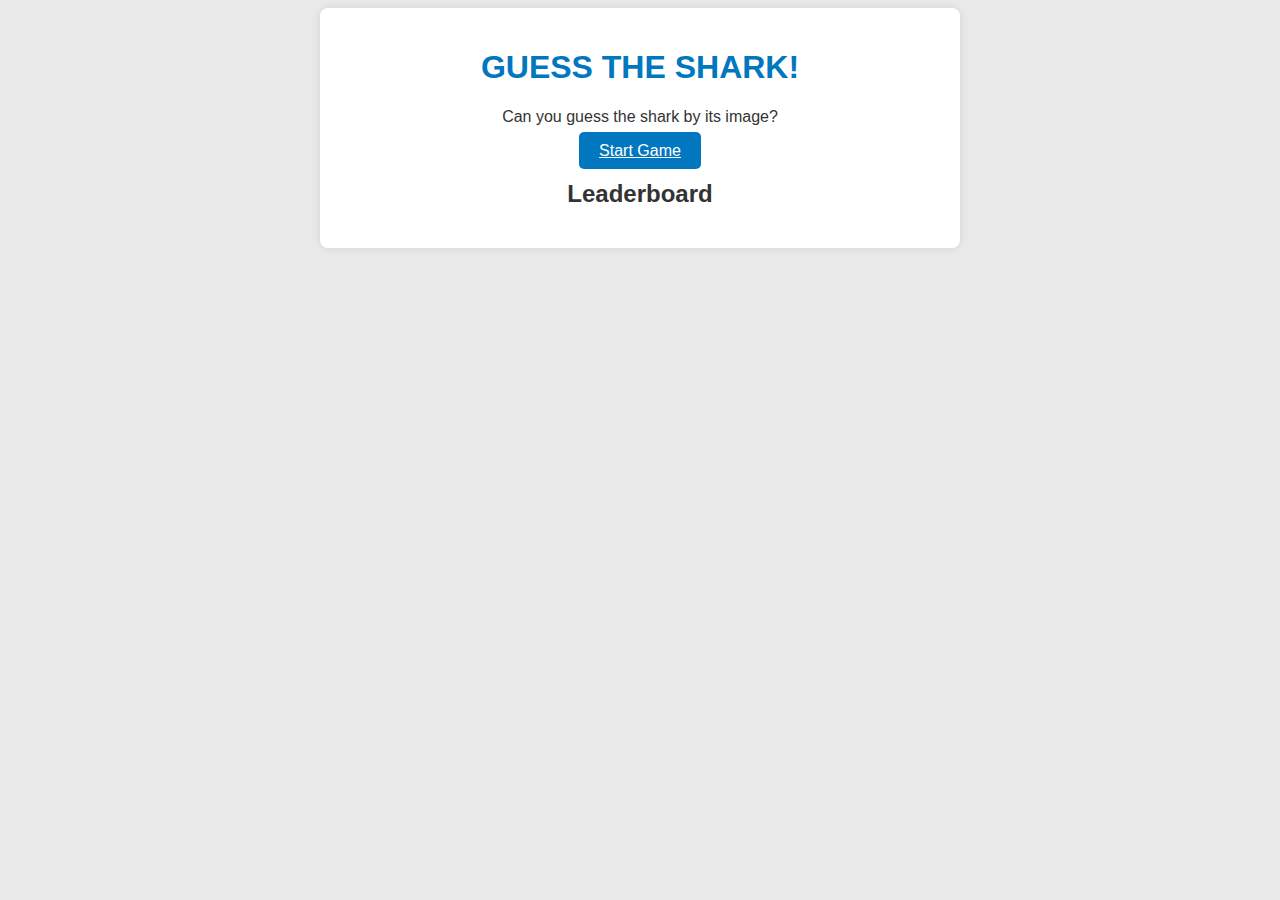
<file: index.html>
<!DOCTYPE html>
<html lang="en">
<head>
    <meta charset="UTF-8">
    <meta name="viewport" content="width=device-width, initial-scale=1.0">
    <link rel="stylesheet" href="style.css">
    <title>GUESS THE SHARK!</title>
</head>
<body>
    <div class="container">
        <h1>GUESS THE SHARK!</h1>
        <p>Can you guess the shark by its image?</p>
        <a href="game.html" class="start-button">Start Game</a>
        <h2>Leaderboard</h2>
        <ul id="leaderboard">
            <!-- Leaderboard will be populated here -->
        </ul>
    </div>
    <script src="script.js"></script>
</body>
</html>
</file>
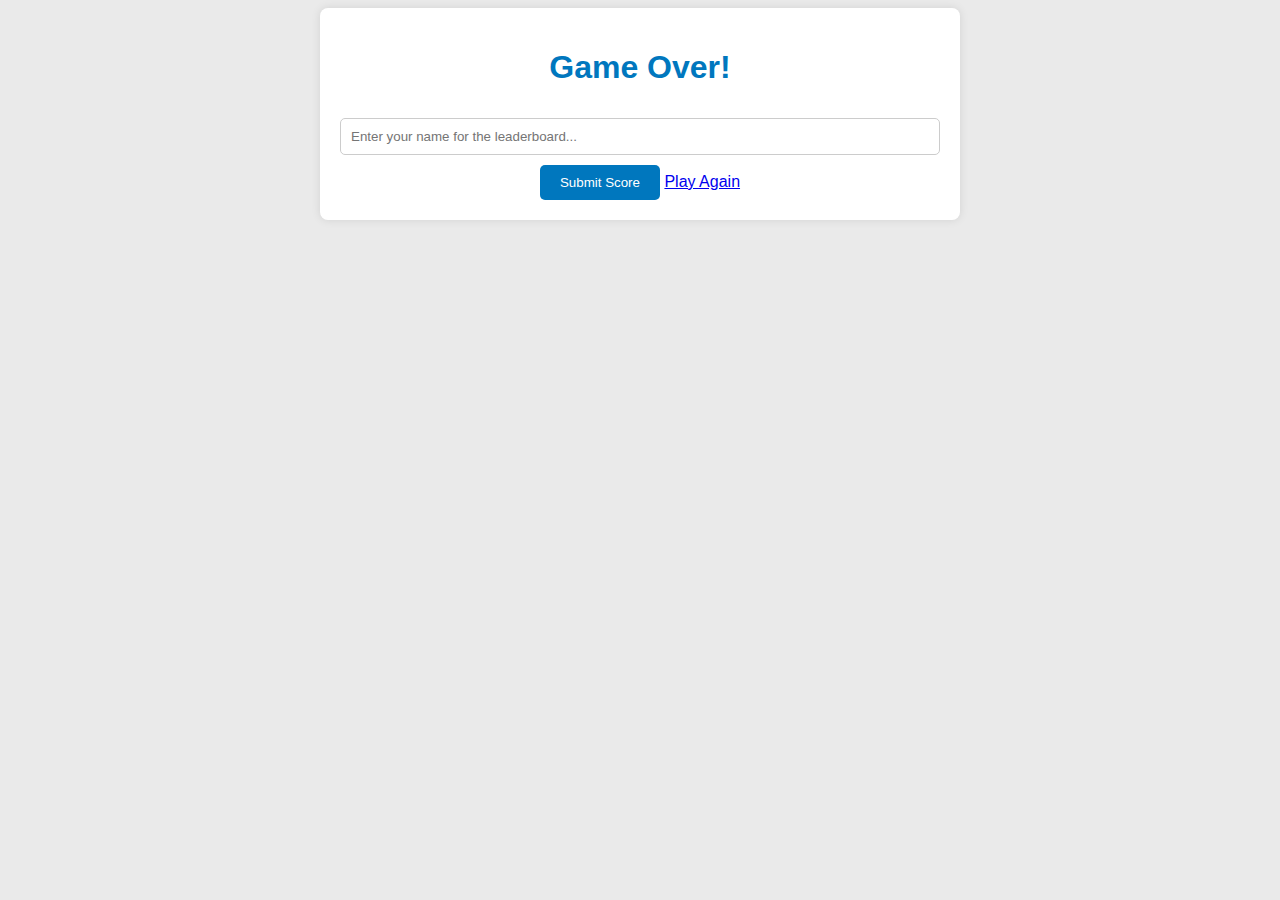
<file: end.html>
<!DOCTYPE html>
<html lang="en">
<head>
    <meta charset="UTF-8">
    <meta name="viewport" content="width=device-width, initial-scale=1.0">
    <link rel="stylesheet" href="style.css">
    <title>Game Over</title>
</head>
<body>
    <div class="container">
        <h1>Game Over!</h1>
        <div id="finalScore"></div>
        <input type="text" id="playerName" placeholder="Enter your name for the leaderboard..." />
        <button id="submitScore">Submit Score</button>
        <a href="index.html">Play Again</a>
    </div>
    <script src="script.js"></script>
</body>
</html>
</file>
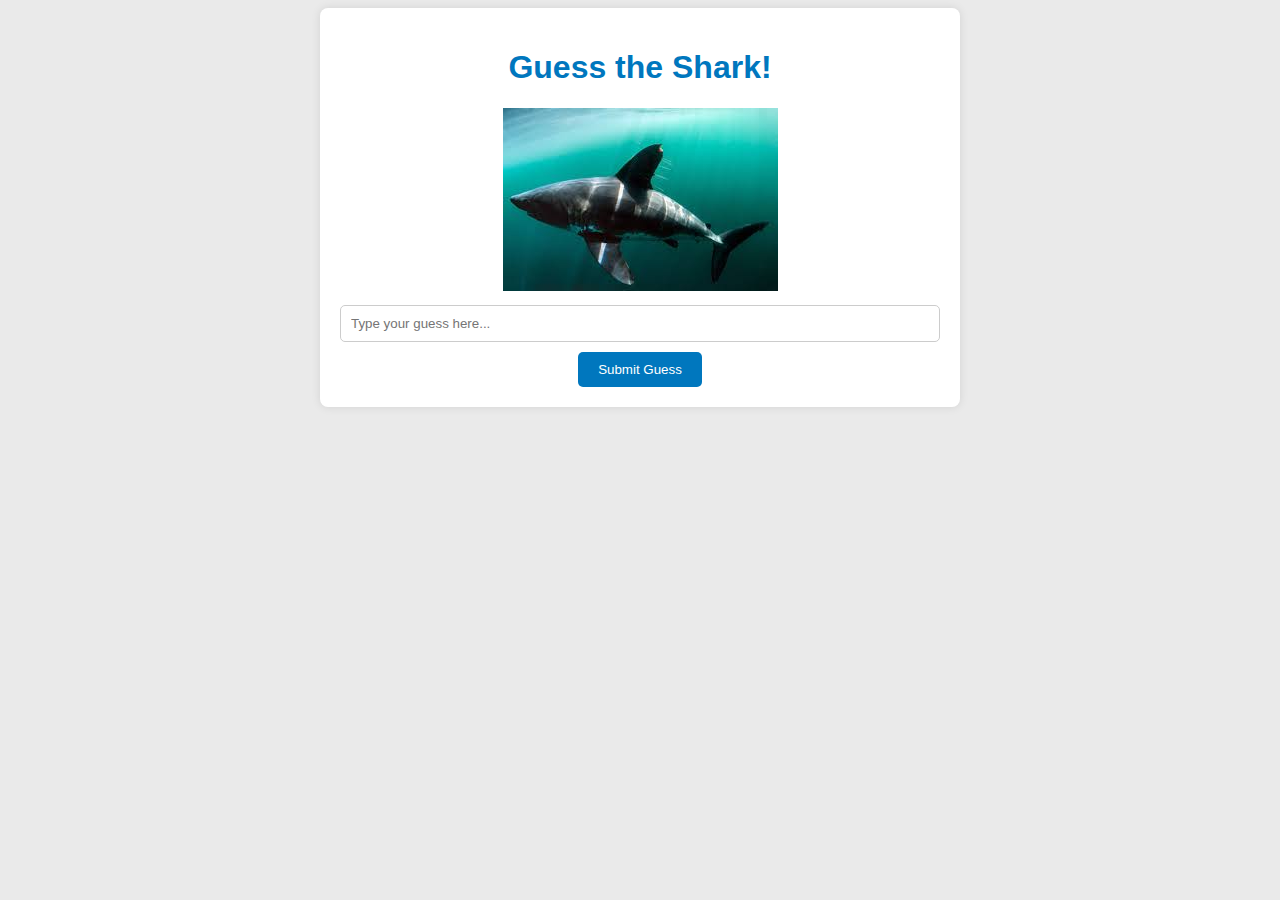
<file: game.html>
<!DOCTYPE html>
<html lang="en">
<head>
    <meta charset="UTF-8">
    <meta name="viewport" content="width=device-width, initial-scale=1.0">
    <link rel="stylesheet" href="style.css">
    <title>Guess the Shark!</title>
</head>
<body>
    <div class="container">
        <h1>Guess the Shark!</h1>
        <div id="game">
            <img id="sharkImage" src="" alt="Shark" />
            <input type="text" id="guessInput" placeholder="Type your guess here..." />
            <button id="submitGuess">Submit Guess</button>
        </div>
        <div id="result"></div>
        <button id="nextButton" style="display:none;">Next Shark</button>
        <a href="end.html" id="finishButton" style="display:none;">Finish</a>
    </div>
    <script src="script.js"></script>
</body>
</html>
</file>
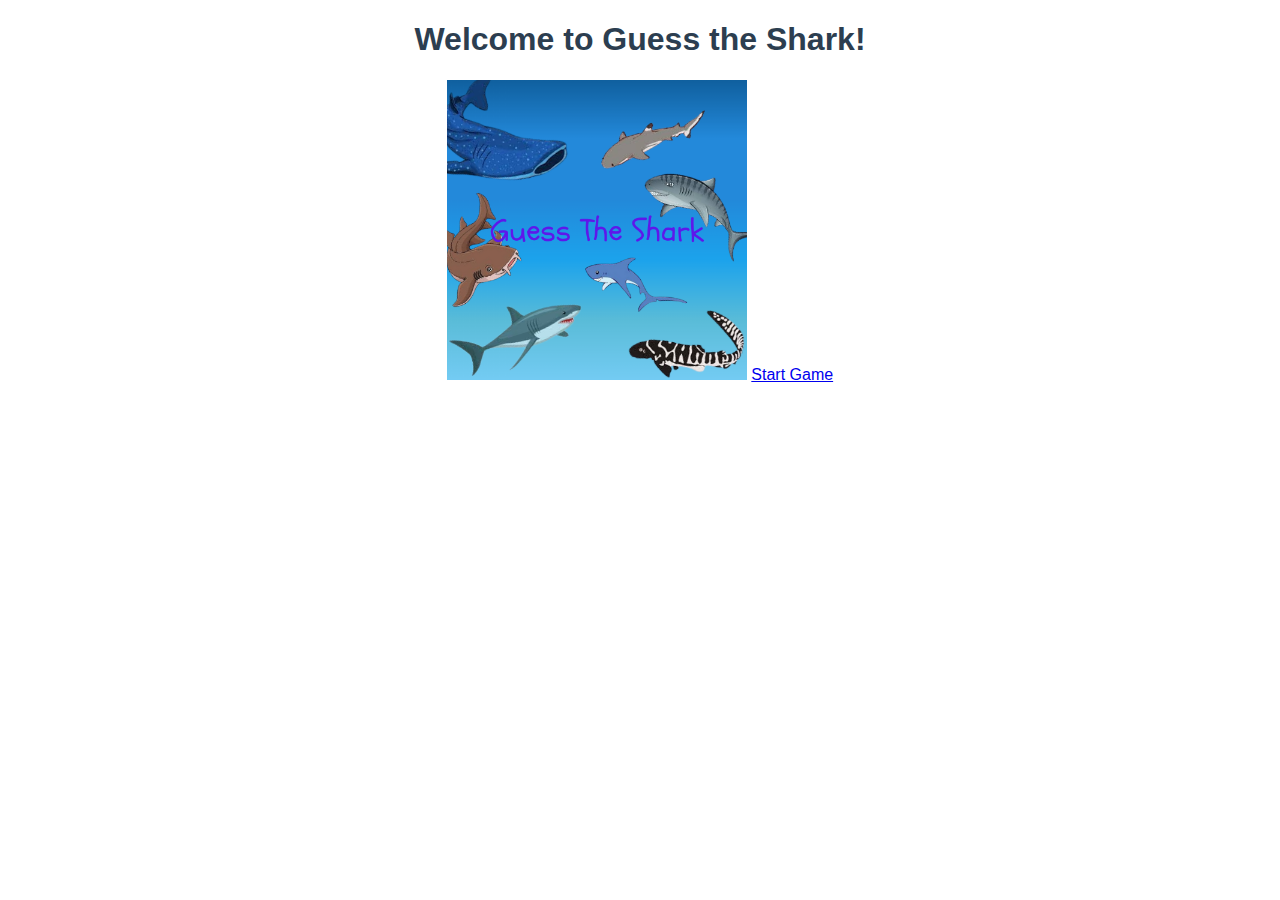
<file: home.html>
<!DOCTYPE html>
<html lang="en">
<head>
    <meta charset="UTF-8">
    <meta name="viewport" content="width=device-width, initial-scale=1.0">
    <title>Welcome to Guess the Shark!</title>
    <link rel="stylesheet" href="css/styles.css">
</head>
<body>
    <div class="home-container">
        <h1>Welcome to Guess the Shark!</h1>
        <img src="images/logo.png" alt="Game Logo" class="logo">
        <a href="game.html" class="start-button">Start Game</a>
    </div>
</body>
</html>
</file>
<file: style.css>
body {
    font-family: Arial, sans-serif;
    background-color: #eaeaea;
    color: #333;
    text-align: center;
}

.container {
    max-width: 600px;
    margin: 0 auto;
    padding: 20px;
    background: white;
    border-radius: 8px;
    box-shadow: 0 0 10px rgba(0,0,0,0.1);
}

h1 {
    color: #0077be;
}

.start-button, button {
    padding: 10px 20px;
    background-color: #0077be;
    color: white;
    border: none;
    border-radius: 5px;
    cursor: pointer;
}

.start-button:hover, button:hover {
    background-color: #005f8d;
}

input[type="text"] {
    padding: 10px;
    margin: 10px 0;
    border: 1px solid #ccc;
    border-radius: 5px;
    width: calc(100% - 22px);
}
</file>
<file: css/styles.css>
body {
    font-family: Arial, sans-serif;
    text-align: center;
}

h1 {
    color: #2c3e50;
}

img {
    width: 300px;
    height: auto;
}

input {
    margin: 10px;
    padding: 5px;
}

button {
    padding: 5px 10px;
    background-color: #3498db;
    color: white;
    border: none;
    border-radius: 5px;
    cursor: pointer;
}

button:hover {
    background-color: #2980b9;
}
</file>
